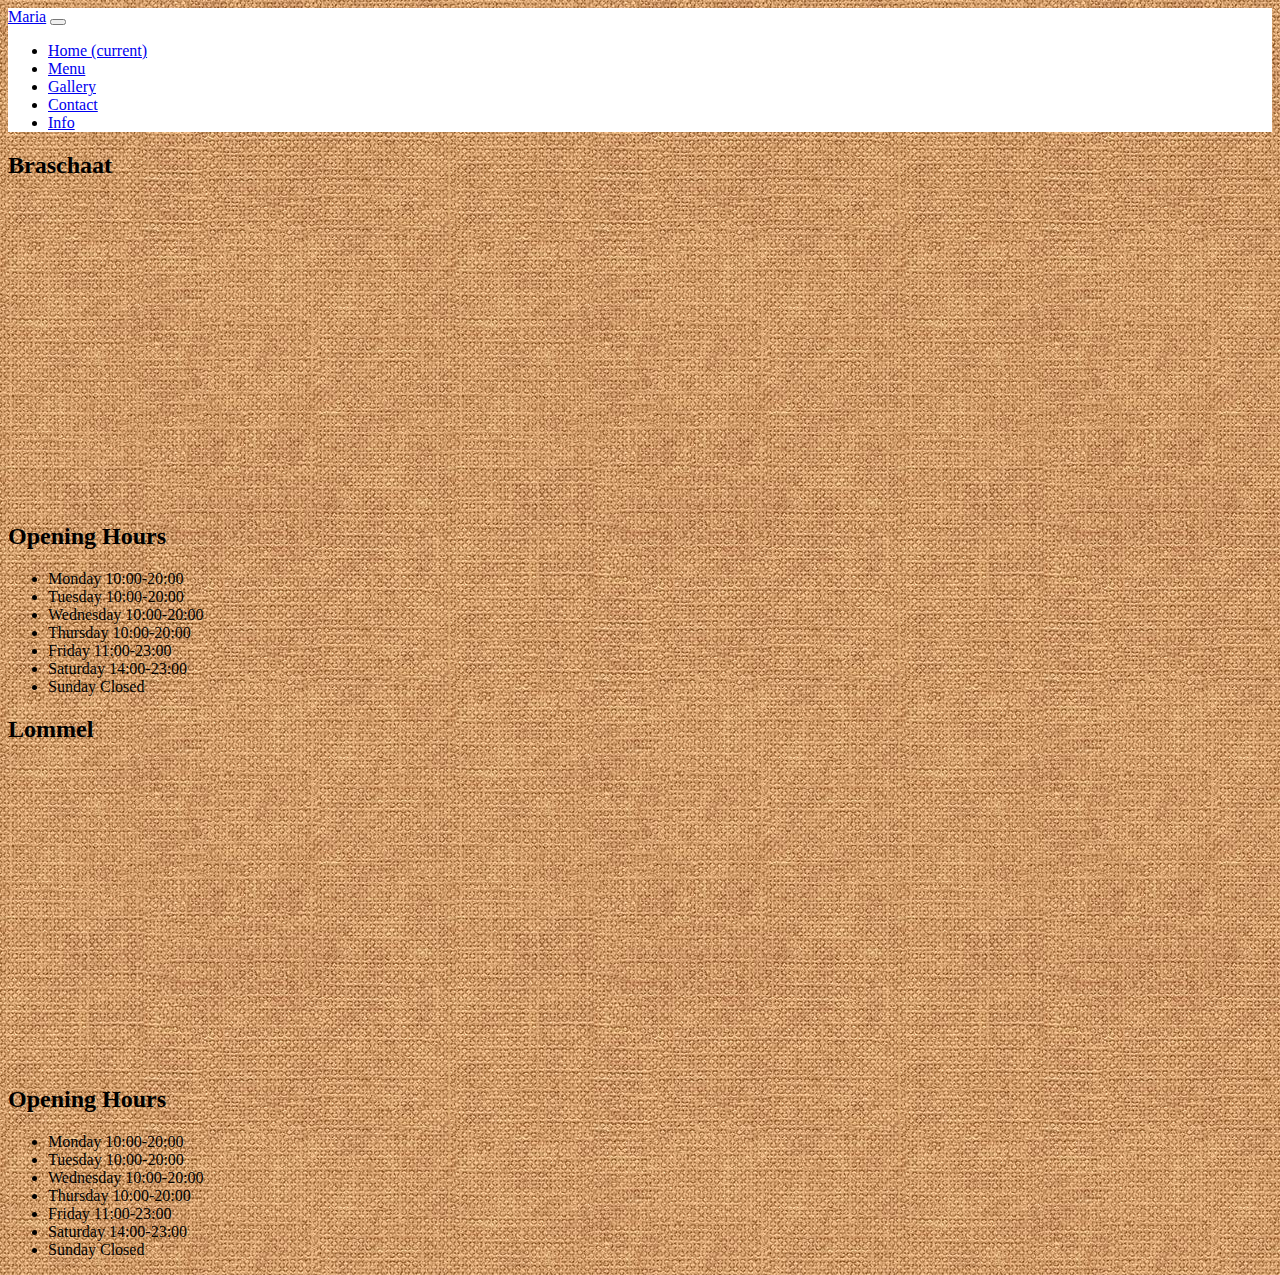
<file: info.html>
<!DOCTYPE html>
<html lang="en" dir="ltr">
  <head>
    <meta charset="utf-8">
    <meta name="viewport" content="width=device-width, initial-scale=1">
    <link rel="stylesheet" href="https://stackpath.bootstrapcdn.com/bootstrap/4.1.3/css/bootstrap.min.css" integrity="sha384-MCw98/SFnGE8fJT3GXwEOngsV7Zt27NXFoaoApmYm81iuXoPkFOJwJ8ERdknLPMO" crossorigin="anonymous">
    <link rel="stylesheet" href="style.css">
    <title>Menu</title>
  </head>
  <body>

    <header>
      <nav class="navbar navbar-expand-lg navbar-light bg-light">
        <a class="navbar-brand" href="#">Maria</a>
        <button class="navbar-toggler" type="button" data-toggle="collapse" data-target="#navbarSupportedContent" aria-controls="navbarSupportedContent" aria-expanded="false" aria-label="Toggle navigation">
          <span class="navbar-toggler-icon"></span>
        </button>

        <div class="collapse navbar-collapse" id="navbarSupportedContent">
          <ul class="navbar-nav mr-auto">
            <li class="nav-item active">
              <a class="nav-link" href="index.html">Home <span class="sr-only">(current)</span></a>
            </li>
            <li class="nav-item">
              <a class="nav-link" href="menu.html">Menu</a>
            </li>
            <li class="nav-item">
              <a class="nav-link" href="gallery.html">Gallery</a>
            </li>
            <li class="nav-item">
              <a class="nav-link" href="contact.html">Contact</a>
            </li>
            <li class="nav-item">
              <a class="nav-link" href="info.html">Info</a>
            </li>
          </ul>
        </div>
      </nav>
    </header>

    <div class="container">
      <div class="row my-5">
        <div class="col-12 text-center">
          <h2>Braschaat</h2>
        </div>
        <div class="col-8">
      <iframe src="https://www.google.com/maps/embed?pb=!1m18!1m12!1m3!1d2494.7612106841875!2d4.496099150862151!3d51.297118279500985!2m3!1f0!2f0!3f0!3m2!1i1024!2i768!4f13.1!3m3!1m2!1s0x47c407cea5e9a053%3A0xd1715665b8fd5ea0!2sRestaurant+SANTA+MARIA!5e0!3m2!1sru!2sbe!4v1543488034159" width="400" height="300" frameborder="0" style="border:0" allowfullscreen></iframe>
        </div>
        <div class="col-4">
          <div class="business-hours">
            <h2 class="title">Opening Hours</h2>
            <ul class="list-unstyled opening-hours">
              <li>Monday <span class="pull-right">10:00-20:00</span></li>
              <li>Tuesday <span class="pull-right">10:00-20:00</span></li>
              <li>Wednesday <span class="pull-right">10:00-20:00</span></li>
              <li>Thursday <span class="pull-right">10:00-20:00</span></li>
              <li>Friday <span class="pull-right">11:00-23:00</span></li>
              <li>Saturday <span class="pull-right">14:00-23:00</span></li>
              <li>Sunday <span class="pull-right">Closed</span></li>
            </ul>
          </div>
        </div>
      </div>

      <div class="row my-5">
        <div class="col-12 text-center">
          <h2>Lommel</h2>
        </div>
        <div class="col-8">
        <iframe src="https://www.google.com/maps/embed?pb=!1m14!1m8!1m3!1d538989.5999857255!2d5.070925839831996!3d51.13041509039066!3m2!1i1024!2i768!4f13.1!3m3!1m2!1s0x0%3A0xef32b066a3acd36!2sSanta+Maria!5e0!3m2!1sru!2sbe!4v1543487968964" width="400" height="300" frameborder="0" style="border:0" allowfullscreen></iframe>
        </div>
        <div class="col-4">
          <div class="business-hours">
            <h2 class="title">Opening Hours</h2>
            <ul class="list-unstyled opening-hours">
              <li>Monday <span class="pull-right">10:00-20:00</span></li>
              <li>Tuesday <span class="pull-right">10:00-20:00</span></li>
              <li>Wednesday <span class="pull-right">10:00-20:00</span></li>
              <li>Thursday <span class="pull-right">10:00-20:00</span></li>
              <li>Friday <span class="pull-right">11:00-23:00</span></li>
              <li>Saturday <span class="pull-right">14:00-23:00</span></li>
              <li>Sunday <span class="pull-right">Closed</span></li>
            </ul>
          </div>
        </div>
      </div>
    </div>


    <script src="https://code.jquery.com/jquery-3.3.1.slim.min.js" integrity="sha384-q8i/X+965DzO0rT7abK41JStQIAqVgRVzpbzo5smXKp4YfRvH+8abtTE1Pi6jizo" crossorigin="anonymous"></script>
    <script src="https://cdnjs.cloudflare.com/ajax/libs/popper.js/1.14.3/umd/popper.min.js" integrity="sha384-ZMP7rVo3mIykV+2+9J3UJ46jBk0WLaUAdn689aCwoqbBJiSnjAK/l8WvCWPIPm49" crossorigin="anonymous"></script>
    <script src="https://stackpath.bootstrapcdn.com/bootstrap/4.1.3/js/bootstrap.min.js" integrity="sha384-ChfqqxuZUCnJSK3+MXmPNIyE6ZbWh2IMqE241rYiqJxyMiZ6OW/JmZQ5stwEULTy" crossorigin="anonymous"></script>
    </body>
  </html>
</file>
<file: style.css>
body {
  background-image: url(selene-is-awesome.png);
}
.jumbotron {
  padding: 0;
  margin: 0;
}

.jumbotron-bg {
  width: 100%;
  height: auto;
}
.logo {
  background-color: rgba(255,255,255,0);
  height:100%;
  border: none;
}
.lambpic {
  width: 400px;
  height: 300px;
  padding: 40px;
}

.bg-black {
  background-color: #000;
}
.christmas {
  background-image: url(https://www.joann.com/on/demandware.static/-/Sites-joann-product-catalog/default/dw73625865/images/hi-res/15/15583255.jpg);

}
.card {
  background-color: rgba(255,255,255,0);
  height:100%;
  border: none;
}
nav {
  background-color: #fff;
}

.promo {
  width: 400px;
  height: 300px;
  padding: 40px;
}
</file>
